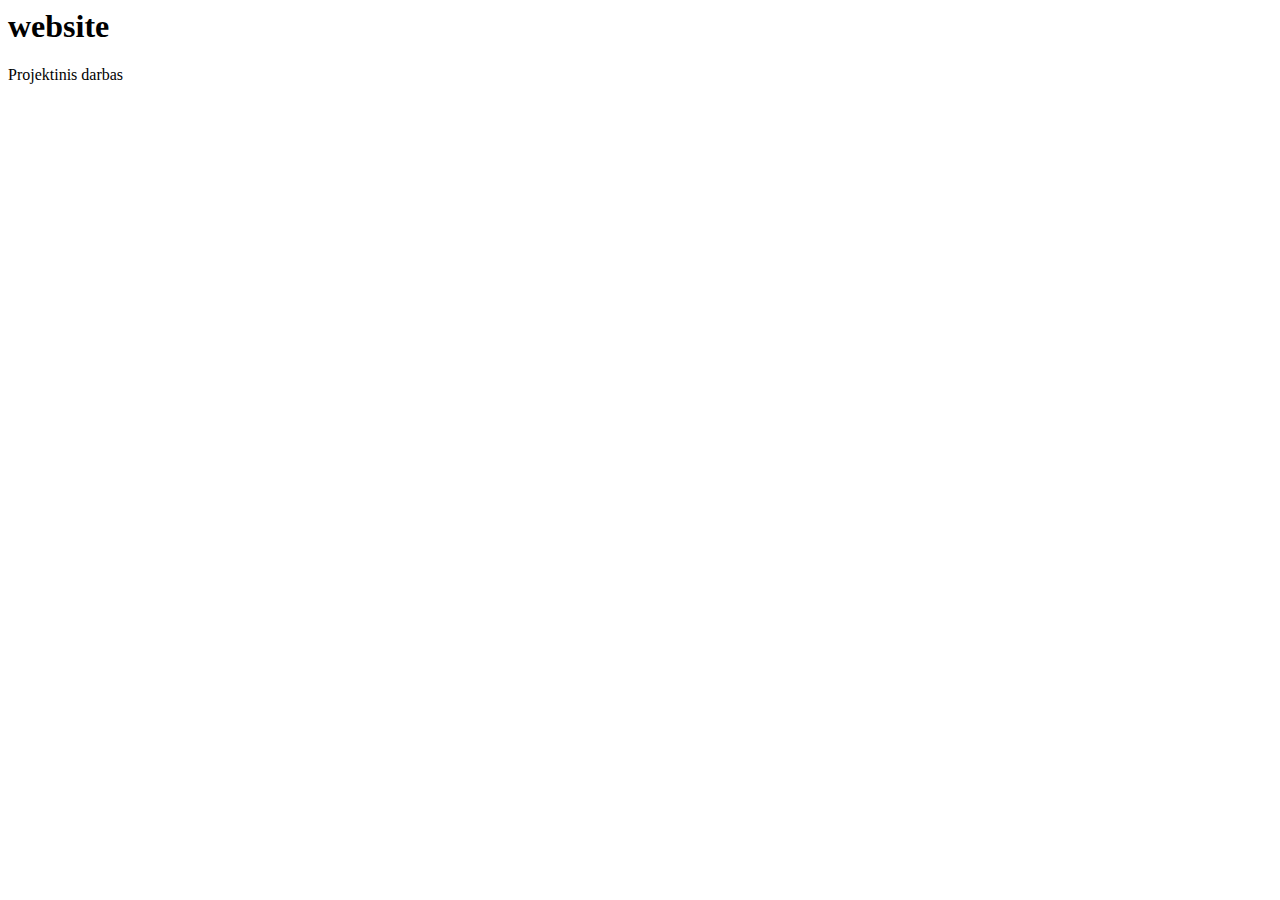
<file: README.html>
<html>
      <head>
        <meta charset="UTF-8">
        <title>README.md</title>
      </head>
      <body>
        <h1 id="website">website</h1>
<p> Projektinis darbas</p>

      </body>
    </html>
</file>
